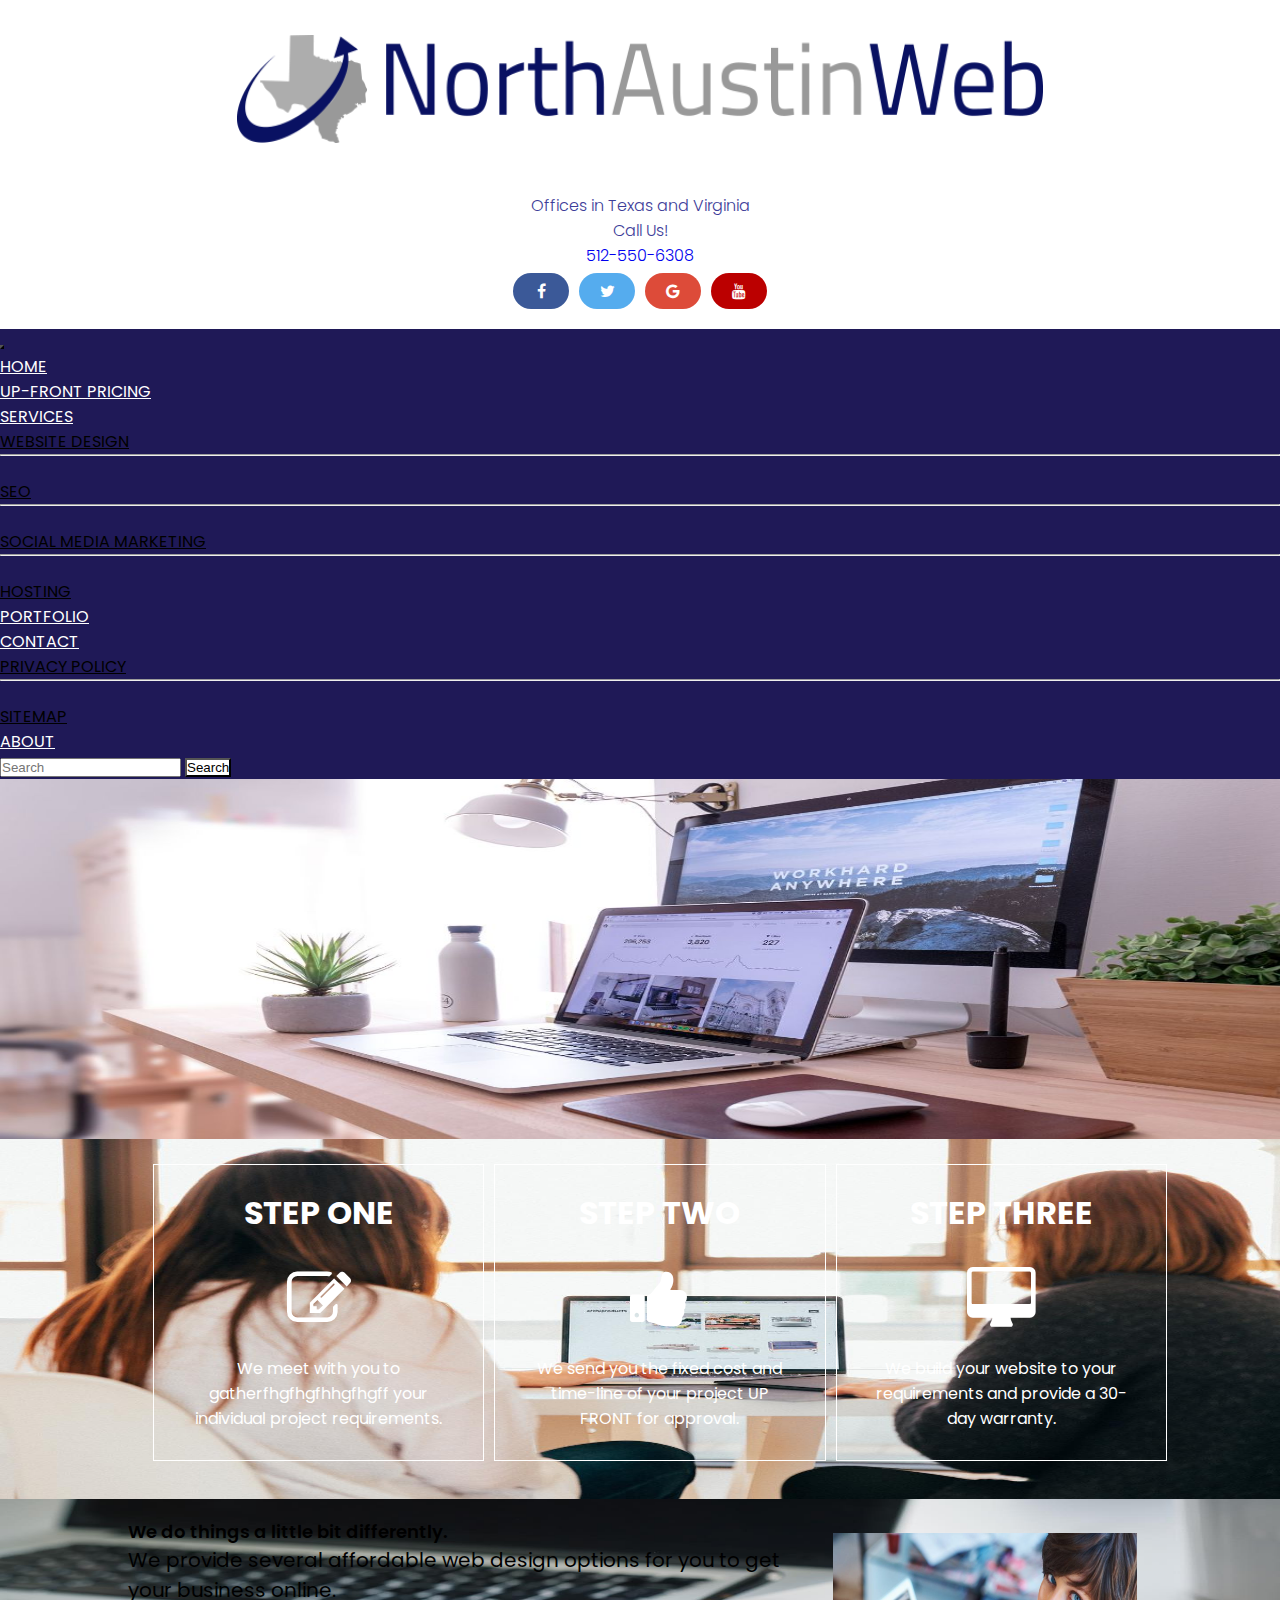
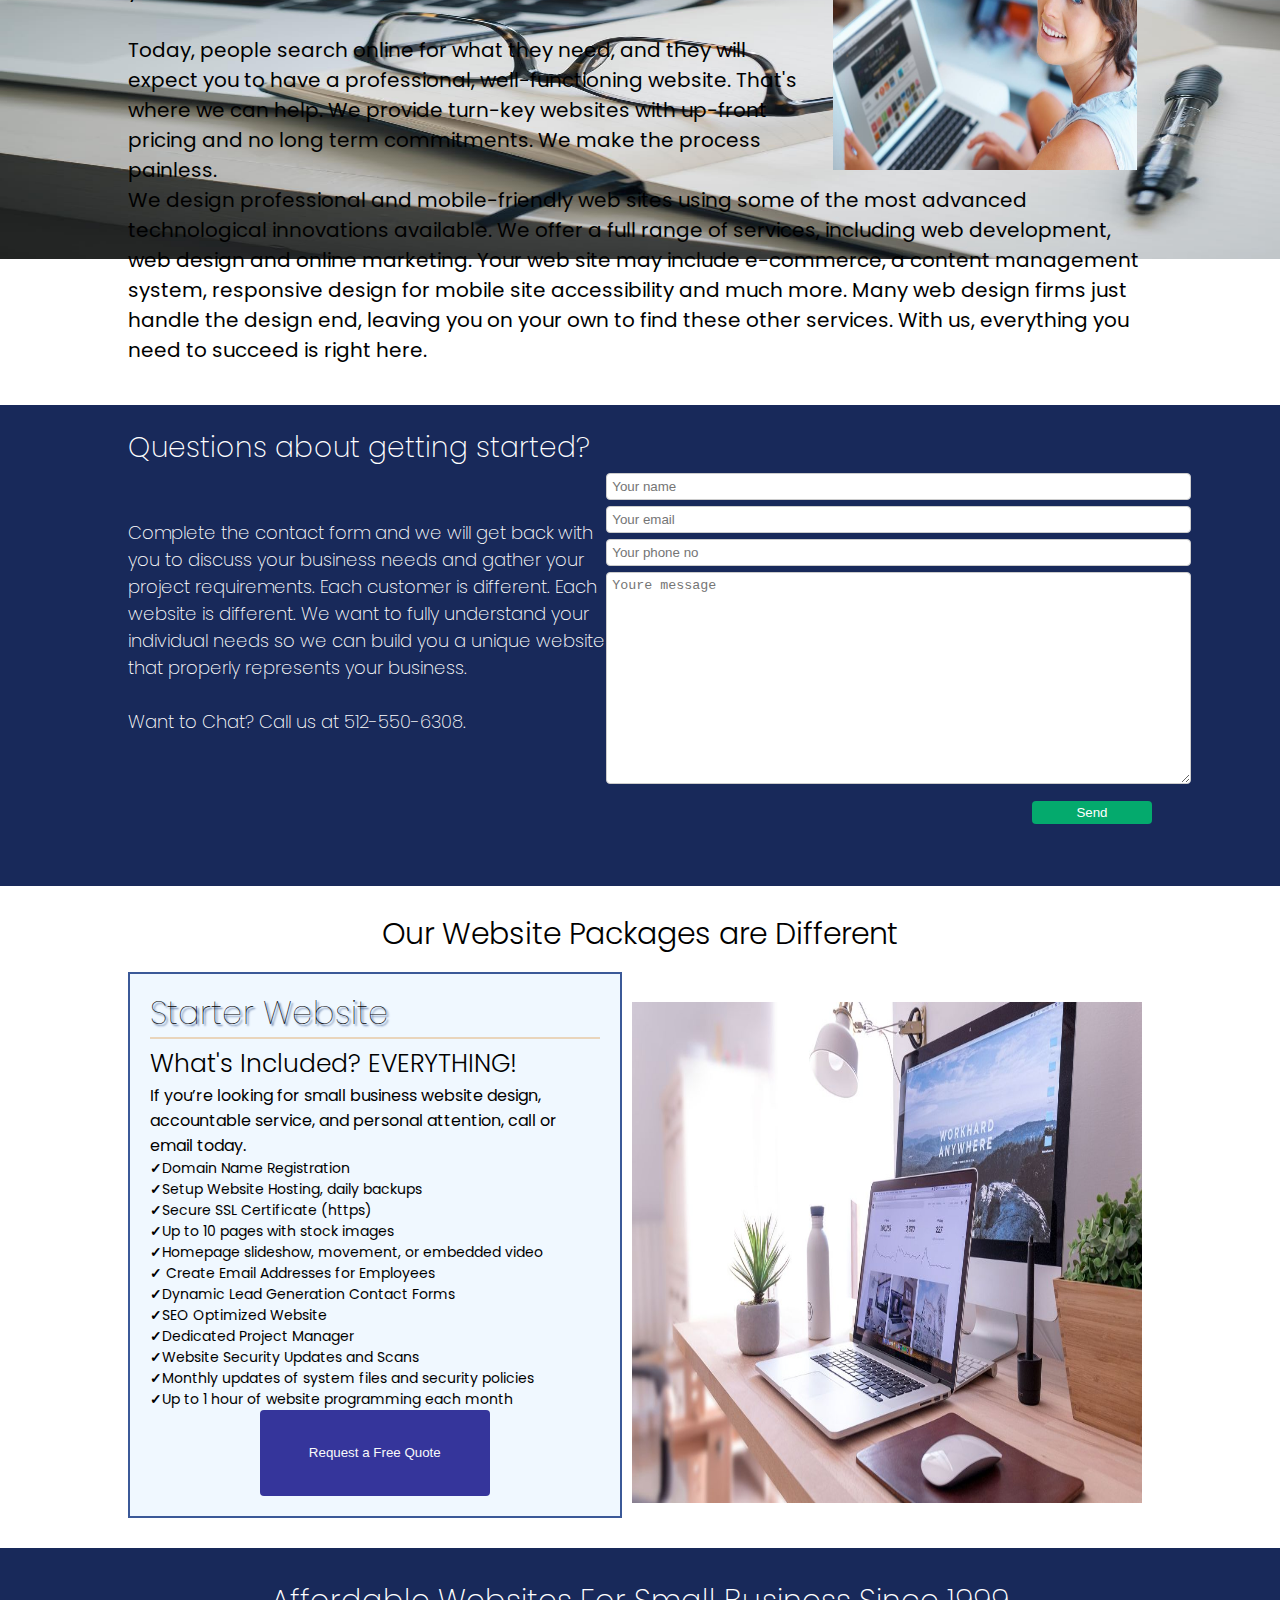
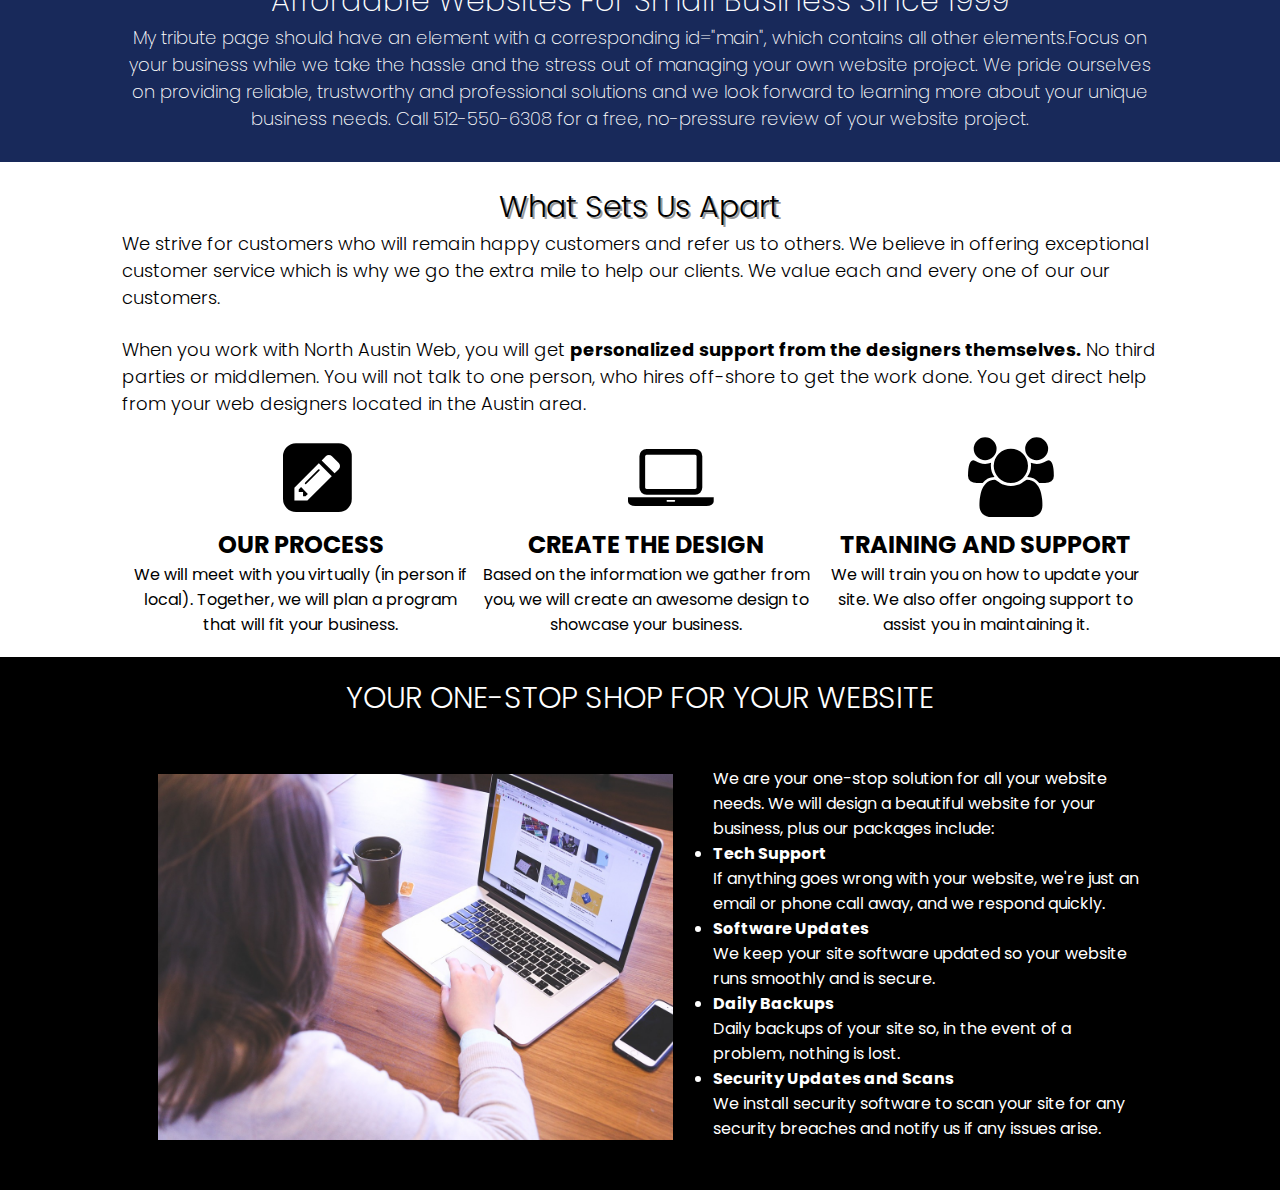
<file: index.html>
<!DOCTYPE html>
<html lang="en">

<head>
  <meta charset="UTF-8">
  <meta http-equiv="X-UA-Compatible" content="IE=edge">
  <meta name="viewport" content="width=device-width, initial-scale=1.0">
  <title>Austin Web Design, Hosting, SEO Marketing Austin - North Austin Web</title>

  <link rel="stylesheet" href="https://cdnjs.cloudflare.com/ajax/libs/font-awesome/4.7.0/css/font-awesome.min.css">
  <link rel="preconnect" href="https://fonts.googleapis.com">
  <link rel="preconnect" href="https://fonts.gstatic.com" crossorigin>
  <link
    href="https://fonts.googleapis.com/css2?family=Baloo+Bhai+2:wght@500;600;700&family=Poppins:wght@100;200;300;400;600&display=swap"
    rel="stylesheet">
  <link href="https://cdn.jsdelivr.net/npm/bootstrap@5.0.2/dist/css/bootstrap.min.css" rel="stylesheet"
    integrity="sha384-EVSTQN3/azprG1Anm3QDgpJLIm9Nao0Yz1ztcQTwFspd3yD65VohhpuuCOmLASjC" crossorigin="anonymous">
  <script src="https://cdn.jsdelivr.net/npm/bootstrap@5.0.2/dist/js/bootstrap.bundle.min.js"
    integrity="sha384-MrcW6ZMFYlzcLA8Nl+NtUVF0sA7MsXsP1UyJoMp4YLEuNSfAP+JcXn/tWtIaxVXM"
    crossorigin="anonymous"></script>
  <link rel="stylesheet" href="index.css">
  <script>
    $('#mainCarousel').carousel({
      interval: 3000
    });
  </script>

</head>

<body>
  <div class="header">
    <div class="middle-header">
    <div class="img-p1">
      <img src="images/A-64867_JBB_YSP_6-2.png" alt="">
    </div>

    <div class="f1-page-header-text">
      <b>Offices in Texas and Virginia</b>
      <br>
      <p class="call-us">Call Us!</p>
      <a href="tel:512-550-6308">512-550-6308</a>

      <div class="social-container">
        <a href="#" class="fa fa-facebook"></a>
        <a href="#" class="fa fa-twitter"></a>
        <a href="#" class="fa fa-google"></a>
        <a href="#" class="fa fa-youtube"></a>
      </div>
    </div>
  </div>
  </div>

  <nav class="navbar navbar-expand-lg navbar-light bg-light">
    <div class="container-fluid">
      <!-- <a class="navbar-brand" href="#">Navbar</a> -->
      <button class="navbar-toggler" type="button" data-bs-toggle="collapse" data-bs-target="#navbarSupportedContent"
        aria-controls="navbarSupportedContent" aria-expanded="false" aria-label="Toggle navigation">
        <span class="navbar-toggler-icon"></span>
      </button>
      <div class="collapse navbar-collapse" id="navbarSupportedContent">
        <ul class="navbar-nav me-auto mb-2 mb-lg-0">
          <li class="nav-item">
            <a class="nav-link active" aria-current="page" href="#">HOME</a>
          </li>
          <li class="nav-item">
            <a class="nav-link" href="#">UP-FRONT PRICING</a>
          </li>
          <li class="nav-item dropdown">
            <a class="nav-link dropdown-toggle" href="#" id="navbarDropdown" role="button" data-bs-toggle="dropdown"
              aria-expanded="false">
              SERVICES
            </a>
            <ul class="dropdown-menu" aria-labelledby="navbarDropdown">
              <li><a class="dropdown-item" href="#">WEBSITE DESIGN</a></li>
              <li>
                <hr class="dropdown-divider">
              </li>
              <li><a class="dropdown-item" href="#">SEO</a></li>
              <li>
                <hr class="dropdown-divider">
              </li>
              <li><a class="dropdown-item" href="#">SOCIAL MEDIA MARKETING</a></li>
              <li>
                <hr class="dropdown-divider">
              </li>
              <li><a class="dropdown-item" href="#">HOSTING</a></li>
            </ul>
          </li>
          <li class="nav-item">
            <a class="nav-link" href="#">PORTFOLIO</a>
          </li>
          <li class="nav-item dropdown">
            <a class="nav-link dropdown-toggle" href="#" id="navbarDropdown" role="button" data-bs-toggle="dropdown"
              aria-expanded="false">
              CONTACT
            </a>
            <ul class="dropdown-menu" aria-labelledby="navbarDropdown">
              <li><a class="dropdown-item" href="#">PRIVACY POLICY</a></li>
              <li>
                <hr class="dropdown-divider">
              </li>
              <li><a class="dropdown-item" href="#">SITEMAP</a></li>
            </ul>
          </li>
          <li class="nav-item">
            <a class="nav-link" href="#">ABOUT</a>
          </li>
        </ul>
        <form class="d-flex">
          <input class="form-control me-2" type="search" placeholder="Search" aria-label="Search">
          <button class="btn btn-outline-success" type="submit">Search</button>
        </form>
      </div>
    </div>
  </nav>

  <div id="carouselExampleSlidesOnly" class="carousel slide carousel-fade" data-bs-ride="carousel">
    <div class="carousel-inner">
      <div class="carousel-item active" style="height: 100%;">
        <img src="images/img6.jpg" class="d-block w-100" alt="...">
      </div>
      <div class="carousel-item" style="height: 100%;">
        <img src="images/img3.jpg" class="d-block w-100" alt="...">
      </div>
      <div class="carousel-item" style="height: 100%;">
        <img src="images/img4.jpg" class="d-block w-100" alt="...">
      </div>
    </div>
  </div>

  <div class="main-container">
    <div class="middle-container">
      <div class="step-one">
        <h1>STEP ONE</h1>
        <div class="all-step">
          <i class="fa fa-pencil-square-o fa-4x" aria-hidden="true"></i>
          <p class="meet-project">We meet with you to gatherfhgfhgfhhgfhgff your individual project requirements.</p>
        </div>
      </div>
      <div class="step-two">
        <h1>STEP TWO</h1>
        <div class="all-step">
          <i class="fa fa-thumbs-up fa-4x" aria-hidden="true"></i>
          <!-- <img src="images/ok.png" alt=""> -->
          <p class="meet-project">We send you the fixed cost and time-line of your project UP FRONT for approval.</p>
        </div>
      </div>
      <div class="step-three">
        <h1>STEP THREE</h1>
        <div class="all-step">
          <!-- <img src="images/desktop.png" alt=""> -->
          <i class="fa fa-desktop fa-4x" aria-hidden="true"></i>
          <p class="meet-project">We build your website to your requirements and provide a 30-day warranty.</p>
        </div>
      </div>
    </div>
  </div>


  <div class="header-main-div">
    <div class="middle-header-div">
      <div class="header-one">
        <h3>We do things a little bit differently.</h3>
        <p>We provide several affordable web design options for you to get your business online.</p>
        <br>
        <p>Today, people search online for what they need, and they will expect you to have a professional,
          well-functioning website. That's where we can help. We provide turn-key websites with up-front pricing and no
          long term commitments. We make the process painless.</p>
      </div>
      <div class="header-two">
        <img src="images/PrettyGirl.jpg" alt="">
      </div>
    </div>

  </div>
  <div class="main-three">
    <div class="header-three">
      <p class="design-para">We design professional and mobile-friendly web sites using some of the most advanced
        technological innovations available. We offer a full range of services, including web development, web design
        and online marketing. Your web site may include e-commerce, a content management system, responsive design for
        mobile site accessibility and much more. Many web design firms just handle the design end, leaving you on your
        own to find these other services. With us, everything you need to succeed is right here.</p>
    </div>
  </div>

  <div class="question-started">
    <div class="middle-question">
      <div class="main-heading">
        <div class="heading-question">
          <h1>Questions about getting started?</h1>
        </div>
        <br>
        <br>
        <div class="question-para">
          <p>Complete the contact form and we will get back with you to discuss your business needs and gather your
            project requirements. Each customer is different. Each website is different. We want to fully understand
            your individual needs so we can build you a unique website that properly represents your business.</p>
          <br>
          <p>Want to Chat? Call us at <span>512-550-6308</span>.</p>
        </div>
      </div>

      <div class="container">
        <form action="/action_page.php">
          <div class="row">

            <div class="col-75">
              <input type="text" id="fname" name="firstname" placeholder="Your name">
            </div>
          </div>
          <div class="row">

            <div class="col-75">
              <input type="email" id="ename" name="ename" placeholder="Your email">
            </div>
          </div>
          <div class="row">

            <div class="col-75">
              <input type="number" id="pname" name="pname" placeholder="Your phone no">
            </div>
          </div>
          <div class="row">

            <div class="col-75">
              <textarea id="subject" name="subject" placeholder="Youre message" style="height:200px"></textarea>
            </div>
          </div>
          <div class="row">
            <input type="submit" value="Send">
          </div>
        </form>
      </div>
    </div>
  </div>


  <section class="main-websites-package-header">

    <div class="header-website-packages">
      <h1>Our Website Packages are Different</h1>
    </div>

    <div class="Website-Packages">
      <div class="middle-website-package">
        <div class="main-started">
          <h1 class="f1-haeding">Starter Website</h1>
          <div class="underline"></div>
          <h2>What's Included? EVERYTHING!</h2>
          <p>If you’re looking for small business website design, accountable service, and personal attention, call or
            email today.</p>
          <ul>
            <li>Domain Name Registration</li>
            <li>Setup Website Hosting, daily backups</li>
            <li>Secure SSL Certificate (https)</li>
            <li>Up to 10 pages with stock images</li>
            <li>Homepage slideshow, movement, or embedded video</li>
            <li> Create Email Addresses for Employees</li>
            <li>Dynamic Lead Generation Contact Forms</li>
            <li>SEO Optimized Website</li>
            <li>Dedicated Project Manager</li>
            <li>Website Security Updates and Scans</li>
            <li>Monthly updates of system files and security policies</li>
            <li>Up to 1 hour of website programming each month</li>
          </ul>
          <div class="free-quote">
            <input type="submit" value="Request a Free Quote">
          </div>
        </div>
        <div class="web-image">
          <img src="images/img6.jpg" alt="">

        </div>
      </div>
    </div>
  </section>


  <div class="main-affordable">
    <div class="middle-affordable">
      <h1>Affordable Websites For Small Business Since 1999</h1>

      <p>My tribute page should have an element with a corresponding id="main", which contains all other elements.Focus on your business while we take the hassle and the stress out of managing your own website project. We
        pride ourselves on providing reliable, trustworthy and professional solutions and we look forward to learning
        more about your unique business needs. Call 512-550-6308 for a free, no-pressure review of your website project.
      </p>
    </div>
  </div>



  <div class="main-sets">
    <div class="middle-sets">
      <h1>What Sets Us Apart</h1>
      <p>We strive for customers who will remain happy customers and refer us to others. We believe in offering
        exceptional customer service which is why we go the extra mile to help our clients. We value each and every one
        of our our customers.</p>
      <br>
      <p>When you work with North Austin Web, you will get <span>personalized support from the designers
          themselves.</span> No third parties or middlemen. You will not talk to one person, who hires off-shore to get
        the work done. You get direct help from your web designers located in the Austin area.</p>
    </div>
  </div>


  <div class="main-process">
    <div class="middle-process">
      <div class="process-one">
        <i class="fa fa-pencil-square fa-5x" aria-hidden="true"></i>
        <h1>OUR PROCESS</h1>
        <p>We will meet with you virtually (in person if local). Together, we will plan a program that will fit your
          business.</p>
      </div>
      <div class="process-two">
        <i class="fa fa-laptop fa-5x" aria-hidden="true"></i>
        <h1>CREATE THE DESIGN</h1>
        <p>Based on the information we gather from you, we will create an awesome design to showcase your business.</p>

      </div>
      <div class="process-three">
        <i class="fa fa-users fa-5x" aria-hidden="true"></i>
        <h1>TRAINING AND SUPPORT</h1>
        <p>We will train you on how to update your site. We also offer ongoing support to assist you in maintaining it.
        </p>
      </div>

    </div>
  </div>


  

  <div class="main-stop-shop">
    <div class="middle-stop-shop">
    <div class="stop-heading">
      <h1>YOUR ONE-STOP SHOP FOR YOUR WEBSITE</h1>
    </div>
      <div class="inner-stop">
      <div class="stop-image">
        <img src="images/computer-internet-business-1.jpg" alt="">
      </div>
      <div class="stop-lists">
        <p>We are your one-stop solution for all your website needs. We will design a beautiful website for your
          business, plus our packages include:</p>
        <ul>
          <li>Tech Support</li>
          <p>If anything goes wrong with your website, we're just an email or phone call away, and we respond quickly.
          </p>
          <li>Software Updates</li>
          <p>We keep your site software updated so your website runs smoothly and is secure.</p>
          <li>Daily Backups</li>
          <p>Daily backups of your site so, in the event of a problem, nothing is lost.</p>
          <li>Security Updates and Scans</li>
          <p>We install security software to scan your site for any security breaches and notify us if any issues arise.
          </p>
        </ul>
      </div>
    </div>
    </div>
  </div>










  <script src="https://cdn.jsdelivr.net/npm/@popperjs/core@2.9.2/dist/umd/popper.min.js"
    integrity="sha384-IQsoLXl5PILFhosVNubq5LC7Qb9DXgDA9i+tQ8Zj3iwWAwPtgFTxbJ8NT4GN1R8p"
    crossorigin="anonymous"></script>

</html>
</file>
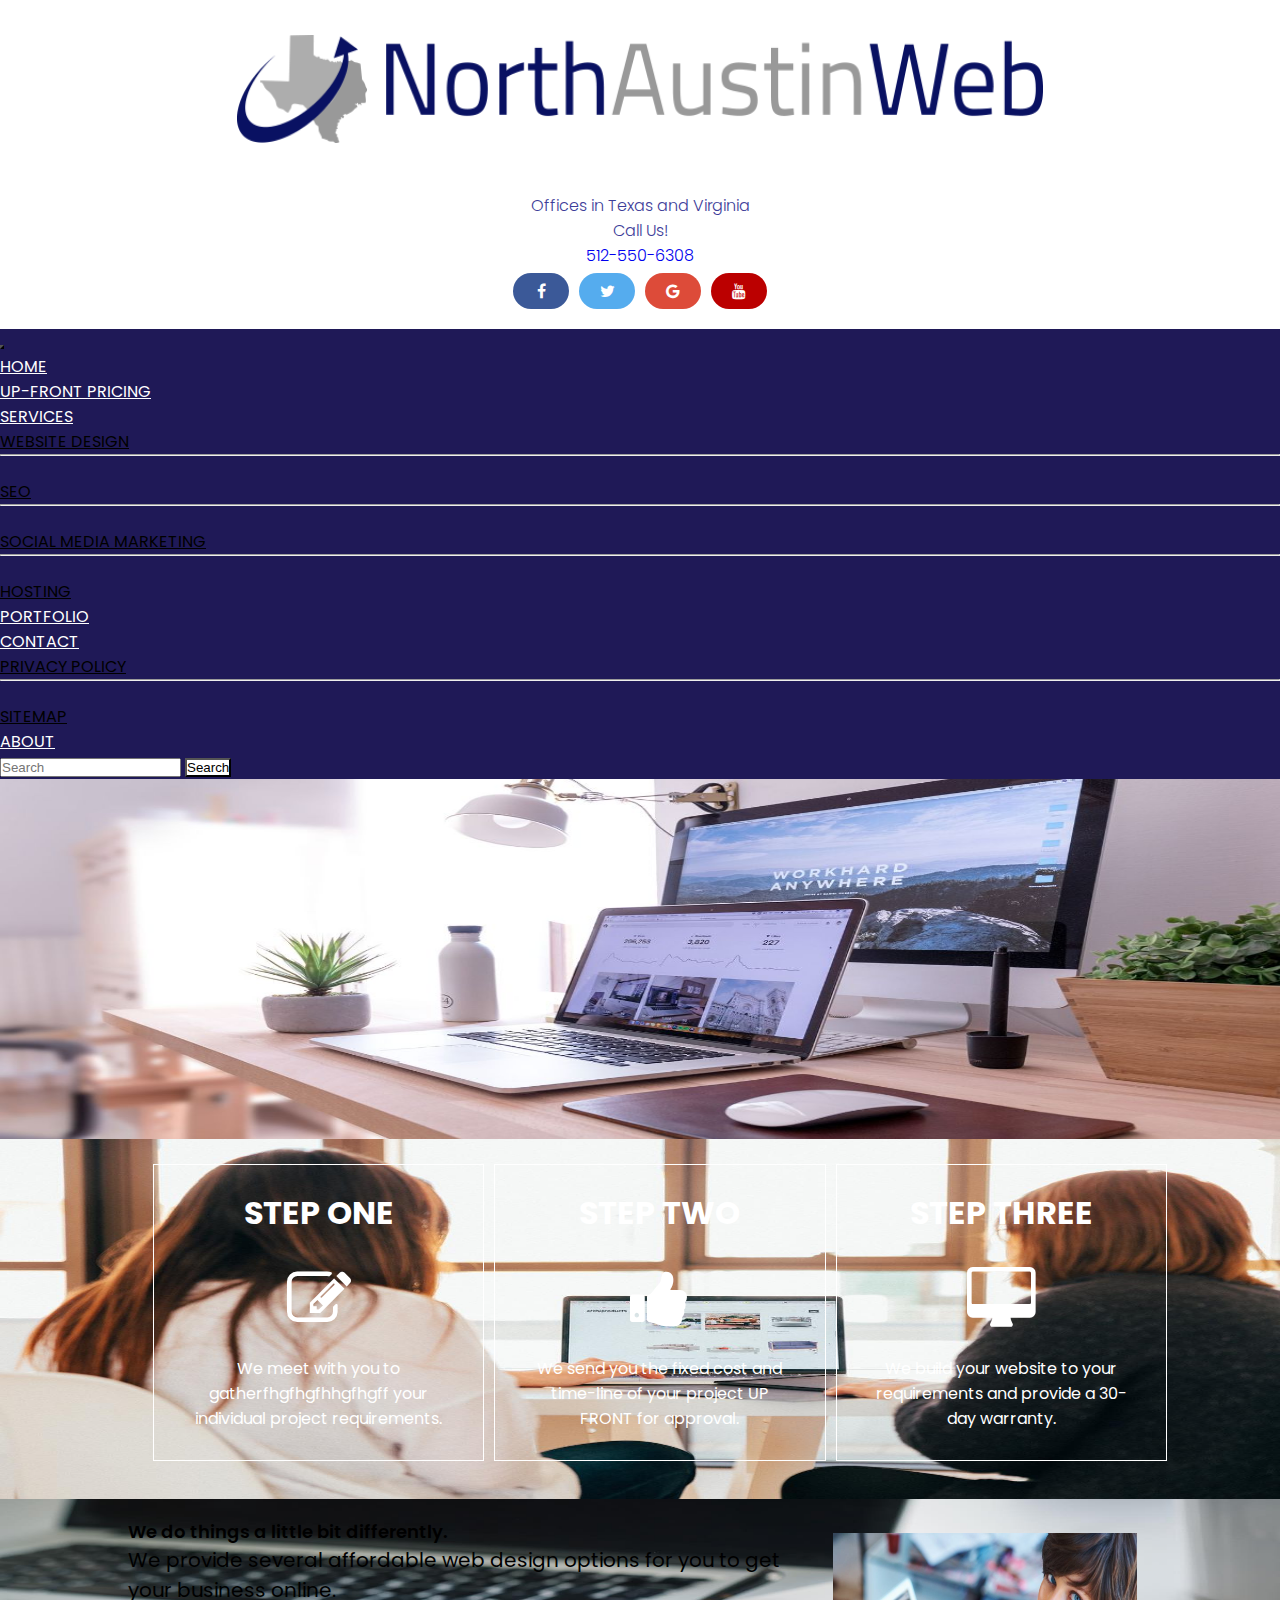
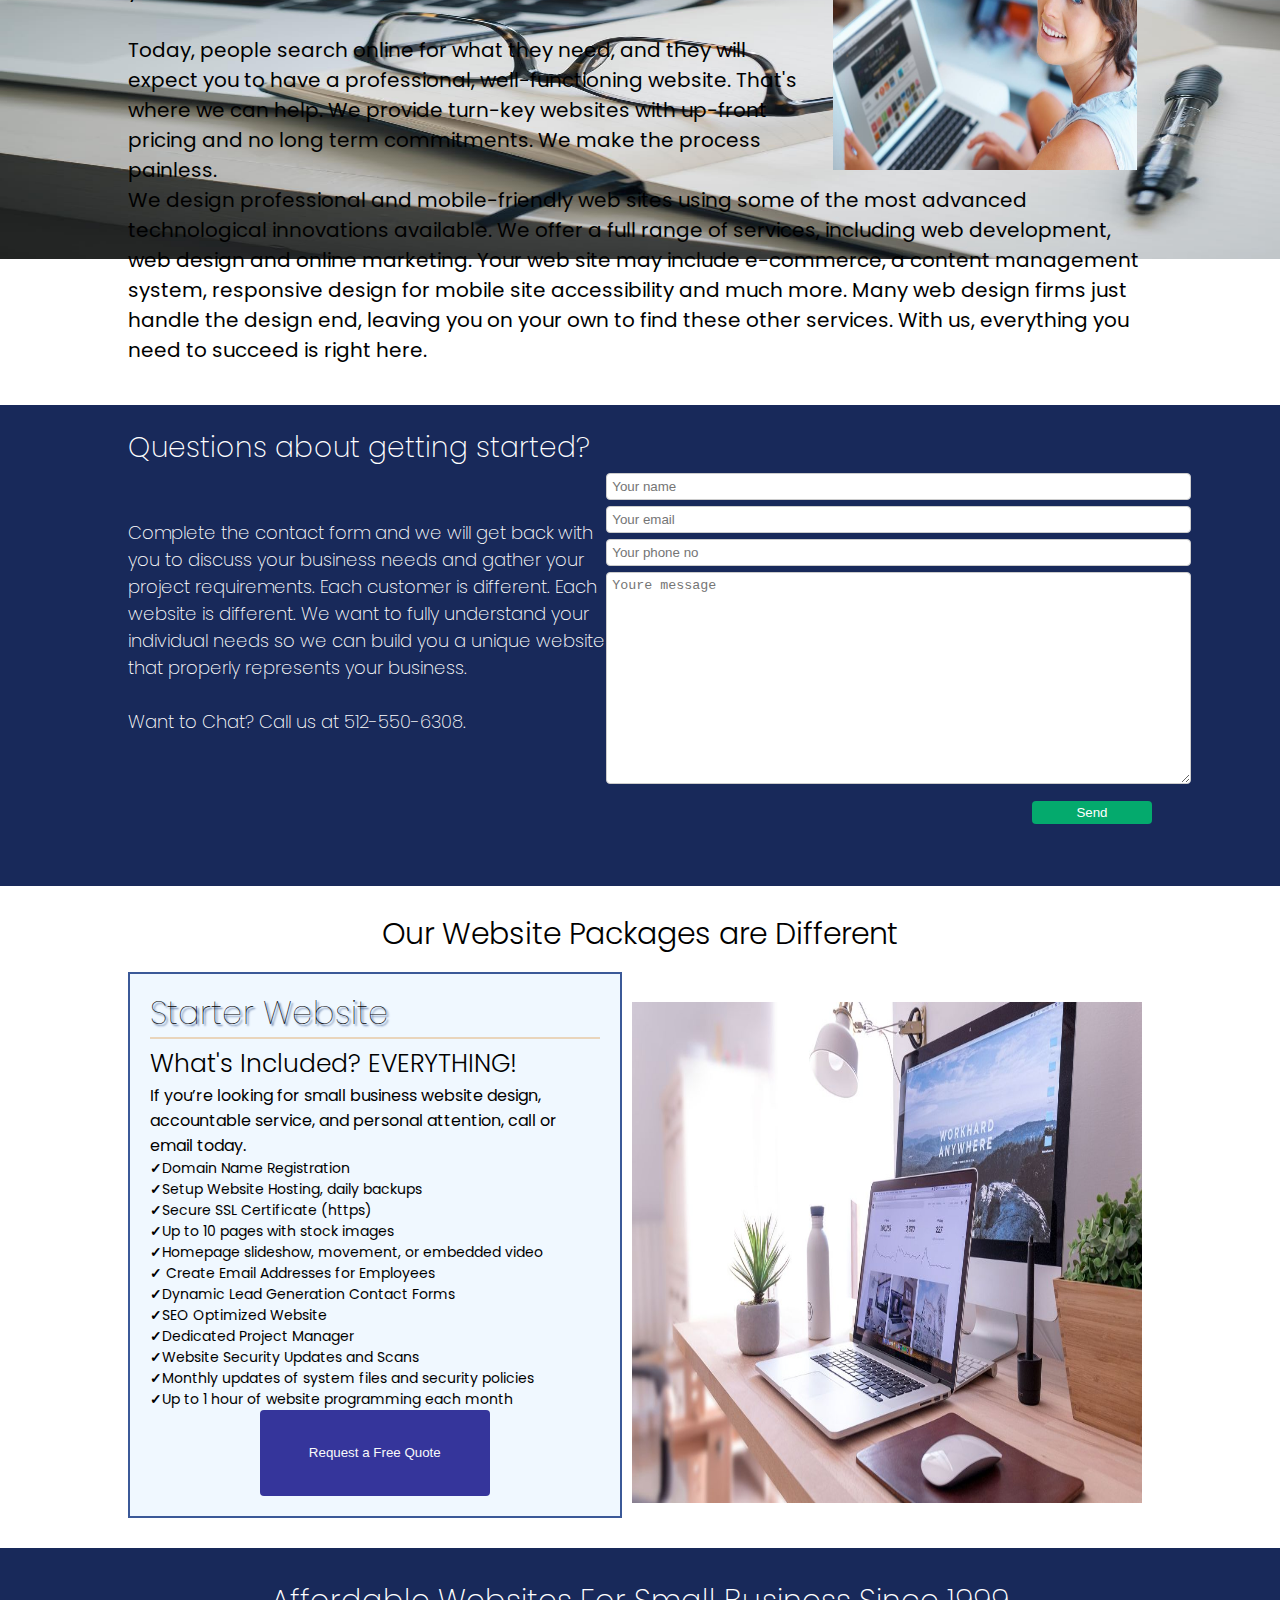
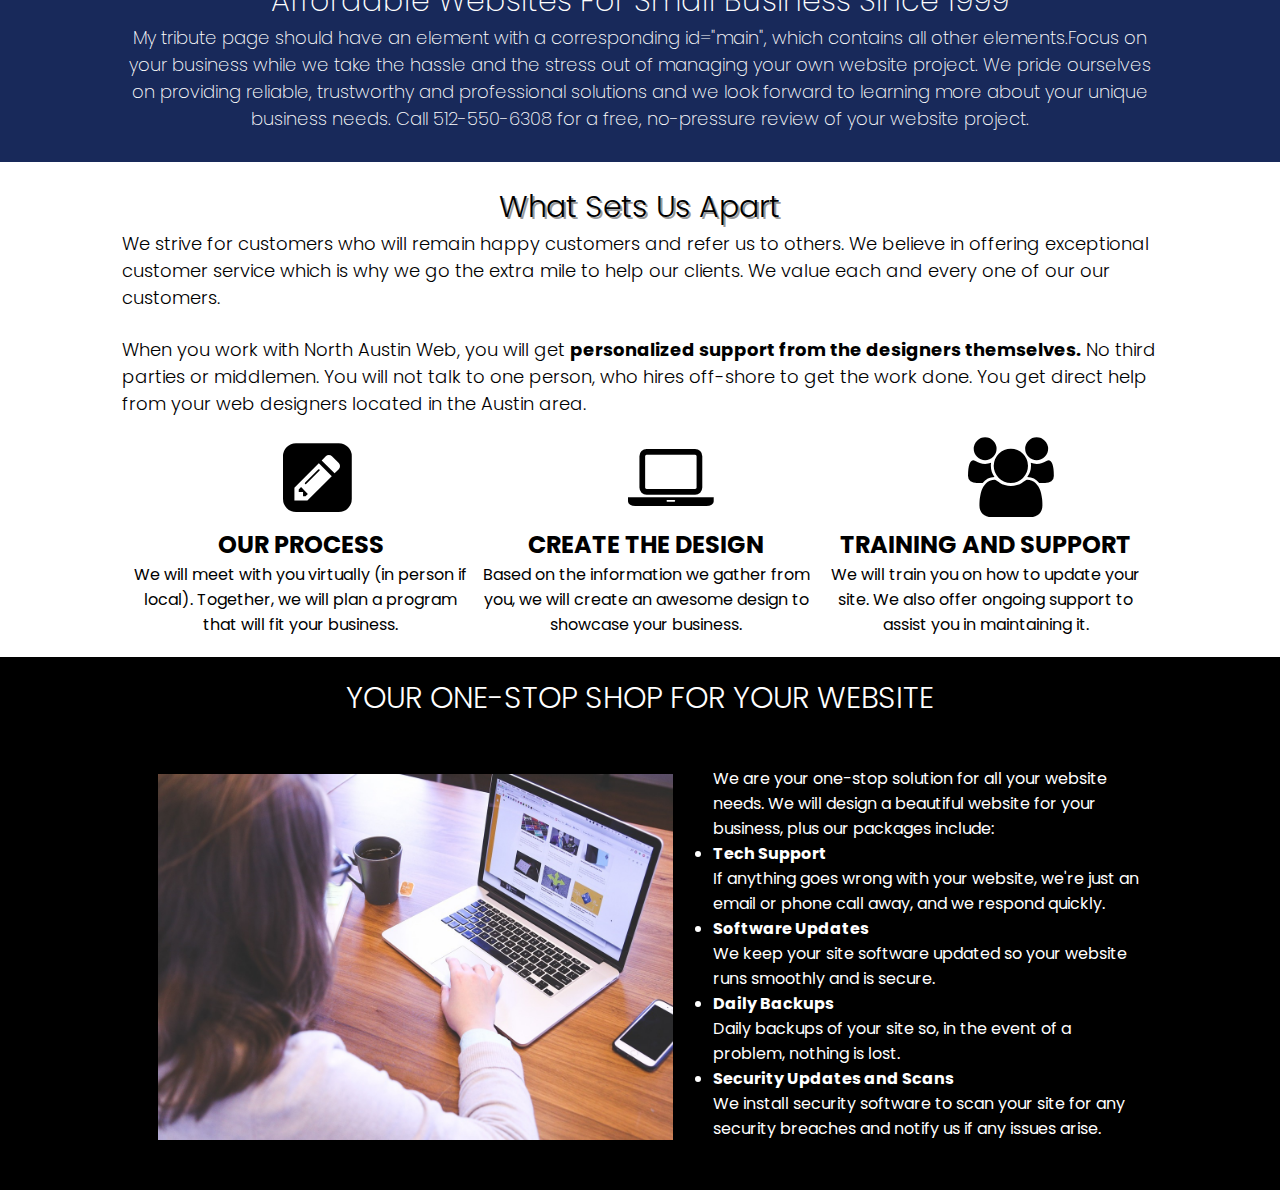
<file: north.html>
<!DOCTYPE html>
<html lang="en">

<head>
  <meta charset="UTF-8">
  <meta http-equiv="X-UA-Compatible" content="IE=edge">
  <meta name="viewport" content="width=device-width, initial-scale=1.0">
  <title>Austin Web Design, Hosting, SEO Marketing Austin - North Austin Web</title>

  <link rel="stylesheet" href="https://cdnjs.cloudflare.com/ajax/libs/font-awesome/4.7.0/css/font-awesome.min.css">
  <link rel="preconnect" href="https://fonts.googleapis.com">
  <link rel="preconnect" href="https://fonts.gstatic.com" crossorigin>
  <link
    href="https://fonts.googleapis.com/css2?family=Baloo+Bhai+2:wght@500;600;700&family=Poppins:wght@100;200;300;400;600&display=swap"
    rel="stylesheet">
  <link href="https://cdn.jsdelivr.net/npm/bootstrap@5.0.2/dist/css/bootstrap.min.css" rel="stylesheet"
    integrity="sha384-EVSTQN3/azprG1Anm3QDgpJLIm9Nao0Yz1ztcQTwFspd3yD65VohhpuuCOmLASjC" crossorigin="anonymous">
  <script src="https://cdn.jsdelivr.net/npm/bootstrap@5.0.2/dist/js/bootstrap.bundle.min.js"
    integrity="sha384-MrcW6ZMFYlzcLA8Nl+NtUVF0sA7MsXsP1UyJoMp4YLEuNSfAP+JcXn/tWtIaxVXM"
    crossorigin="anonymous"></script>
  <link rel="stylesheet" href="style.css">
  <script>
    $('#mainCarousel').carousel({
      interval: 3000
    });
  </script>

</head>

<body>
  <div class="header">
    <div class="middle-header">
    <div class="img-p1">
      <img src="images/A-64867_JBB_YSP_6-2.png" alt="">
    </div>

    <div class="f1-page-header-text">
      <b>Offices in Texas and Virginia</b>
      <br>
      <p class="call-us">Call Us!</p>
      <a href="tel:512-550-6308">512-550-6308</a>

      <div class="social-container">
        <a href="#" class="fa fa-facebook"></a>
        <a href="#" class="fa fa-twitter"></a>
        <a href="#" class="fa fa-google"></a>
        <a href="#" class="fa fa-youtube"></a>
      </div>
    </div>
  </div>
  </div>

  <nav class="navbar navbar-expand-lg navbar-light bg-light">
    <div class="container-fluid">
      <!-- <a class="navbar-brand" href="#">Navbar</a> -->
      <button class="navbar-toggler" type="button" data-bs-toggle="collapse" data-bs-target="#navbarSupportedContent"
        aria-controls="navbarSupportedContent" aria-expanded="false" aria-label="Toggle navigation">
        <span class="navbar-toggler-icon"></span>
      </button>
      <div class="collapse navbar-collapse" id="navbarSupportedContent">
        <ul class="navbar-nav me-auto mb-2 mb-lg-0">
          <li class="nav-item">
            <a class="nav-link active" aria-current="page" href="#">HOME</a>
          </li>
          <li class="nav-item">
            <a class="nav-link" href="#">UP-FRONT PRICING</a>
          </li>
          <li class="nav-item dropdown">
            <a class="nav-link dropdown-toggle" href="#" id="navbarDropdown" role="button" data-bs-toggle="dropdown"
              aria-expanded="false">
              SERVICES
            </a>
            <ul class="dropdown-menu" aria-labelledby="navbarDropdown">
              <li><a class="dropdown-item" href="#">WEBSITE DESIGN</a></li>
              <li>
                <hr class="dropdown-divider">
              </li>
              <li><a class="dropdown-item" href="#">SEO</a></li>
              <li>
                <hr class="dropdown-divider">
              </li>
              <li><a class="dropdown-item" href="#">SOCIAL MEDIA MARKETING</a></li>
              <li>
                <hr class="dropdown-divider">
              </li>
              <li><a class="dropdown-item" href="#">HOSTING</a></li>
            </ul>
          </li>
          <li class="nav-item">
            <a class="nav-link" href="#">PORTFOLIO</a>
          </li>
          <li class="nav-item dropdown">
            <a class="nav-link dropdown-toggle" href="#" id="navbarDropdown" role="button" data-bs-toggle="dropdown"
              aria-expanded="false">
              CONTACT
            </a>
            <ul class="dropdown-menu" aria-labelledby="navbarDropdown">
              <li><a class="dropdown-item" href="#">PRIVACY POLICY</a></li>
              <li>
                <hr class="dropdown-divider">
              </li>
              <li><a class="dropdown-item" href="#">SITEMAP</a></li>
            </ul>
          </li>
          <li class="nav-item">
            <a class="nav-link" href="#">ABOUT</a>
          </li>
        </ul>
        <form class="d-flex">
          <input class="form-control me-2" type="search" placeholder="Search" aria-label="Search">
          <button class="btn btn-outline-success" type="submit">Search</button>
        </form>
      </div>
    </div>
  </nav>

  <div id="carouselExampleSlidesOnly" class="carousel slide carousel-fade" data-bs-ride="carousel">
    <div class="carousel-inner">
      <div class="carousel-item active" style="height: 100%;">
        <img src="images/img6.jpg" class="d-block w-100" alt="...">
      </div>
      <div class="carousel-item" style="height: 100%;">
        <img src="images/img3.jpg" class="d-block w-100" alt="...">
      </div>
      <div class="carousel-item" style="height: 100%;">
        <img src="images/img4.jpg" class="d-block w-100" alt="...">
      </div>
    </div>
  </div>

  <div class="main-container">
    <div class="middle-container">
      <div class="step-one">
        <h1>STEP ONE</h1>
        <div class="all-step">
          <i class="fa fa-pencil-square-o fa-4x" aria-hidden="true"></i>
          <p class="meet-project">We meet with you to gatherfhgfhgfhhgfhgff your individual project requirements.</p>
        </div>
      </div>
      <div class="step-two">
        <h1>STEP TWO</h1>
        <div class="all-step">
          <i class="fa fa-thumbs-up fa-4x" aria-hidden="true"></i>
          <!-- <img src="images/ok.png" alt=""> -->
          <p class="meet-project">We send you the fixed cost and time-line of your project UP FRONT for approval.</p>
        </div>
      </div>
      <div class="step-three">
        <h1>STEP THREE</h1>
        <div class="all-step">
          <!-- <img src="images/desktop.png" alt=""> -->
          <i class="fa fa-desktop fa-4x" aria-hidden="true"></i>
          <p class="meet-project">We build your website to your requirements and provide a 30-day warranty.</p>
        </div>
      </div>
    </div>
  </div>


  <div class="header-main-div">
    <div class="middle-header-div">
      <div class="header-one">
        <h3>We do things a little bit differently.</h3>
        <p>We provide several affordable web design options for you to get your business online.</p>
        <br>
        <p>Today, people search online for what they need, and they will expect you to have a professional,
          well-functioning website. That's where we can help. We provide turn-key websites with up-front pricing and no
          long term commitments. We make the process painless.</p>
      </div>
      <div class="header-two">
        <img src="images/PrettyGirl.jpg" alt="">
      </div>
    </div>

  </div>
  <div class="main-three">
    <div class="header-three">
      <p class="design-para">We design professional and mobile-friendly web sites using some of the most advanced
        technological innovations available. We offer a full range of services, including web development, web design
        and online marketing. Your web site may include e-commerce, a content management system, responsive design for
        mobile site accessibility and much more. Many web design firms just handle the design end, leaving you on your
        own to find these other services. With us, everything you need to succeed is right here.</p>
    </div>
  </div>

  <div class="question-started">
    <div class="middle-question">
      <div class="main-heading">
        <div class="heading-question">
          <h1>Questions about getting started?</h1>
        </div>
        <br>
        <br>
        <div class="question-para">
          <p>Complete the contact form and we will get back with you to discuss your business needs and gather your
            project requirements. Each customer is different. Each website is different. We want to fully understand
            your individual needs so we can build you a unique website that properly represents your business.</p>
          <br>
          <p>Want to Chat? Call us at <span>512-550-6308</span>.</p>
        </div>
      </div>

      <div class="container">
        <form action="/action_page.php">
          <div class="row">

            <div class="col-75">
              <input type="text" id="fname" name="firstname" placeholder="Your name">
            </div>
          </div>
          <div class="row">

            <div class="col-75">
              <input type="email" id="ename" name="ename" placeholder="Your email">
            </div>
          </div>
          <div class="row">

            <div class="col-75">
              <input type="number" id="pname" name="pname" placeholder="Your phone no">
            </div>
          </div>
          <div class="row">

            <div class="col-75">
              <textarea id="subject" name="subject" placeholder="Youre message" style="height:200px"></textarea>
            </div>
          </div>
          <div class="row">
            <input type="submit" value="Send">
          </div>
        </form>
      </div>
    </div>
  </div>


  <section class="main-websites-package-header">

    <div class="header-website-packages">
      <h1>Our Website Packages are Different</h1>
    </div>

    <div class="Website-Packages">
      <div class="middle-website-package">
        <div class="main-started">
          <h1 class="f1-haeding">Starter Website</h1>
          <div class="underline"></div>
          <h2>What's Included? EVERYTHING!</h2>
          <p>If you’re looking for small business website design, accountable service, and personal attention, call or
            email today.</p>
          <ul>
            <li>Domain Name Registration</li>
            <li>Setup Website Hosting, daily backups</li>
            <li>Secure SSL Certificate (https)</li>
            <li>Up to 10 pages with stock images</li>
            <li>Homepage slideshow, movement, or embedded video</li>
            <li> Create Email Addresses for Employees</li>
            <li>Dynamic Lead Generation Contact Forms</li>
            <li>SEO Optimized Website</li>
            <li>Dedicated Project Manager</li>
            <li>Website Security Updates and Scans</li>
            <li>Monthly updates of system files and security policies</li>
            <li>Up to 1 hour of website programming each month</li>
          </ul>
          <div class="free-quote">
            <input type="submit" value="Request a Free Quote">
          </div>
        </div>
        <div class="web-image">
          <img src="images/img6.jpg" alt="">

        </div>
      </div>
    </div>
  </section>


  <div class="main-affordable">
    <div class="middle-affordable">
      <h1>Affordable Websites For Small Business Since 1999</h1>

      <p>My tribute page should have an element with a corresponding id="main", which contains all other elements.Focus on your business while we take the hassle and the stress out of managing your own website project. We
        pride ourselves on providing reliable, trustworthy and professional solutions and we look forward to learning
        more about your unique business needs. Call 512-550-6308 for a free, no-pressure review of your website project.
      </p>
    </div>
  </div>



  <div class="main-sets">
    <div class="middle-sets">
      <h1>What Sets Us Apart</h1>
      <p>We strive for customers who will remain happy customers and refer us to others. We believe in offering
        exceptional customer service which is why we go the extra mile to help our clients. We value each and every one
        of our our customers.</p>
      <br>
      <p>When you work with North Austin Web, you will get <span>personalized support from the designers
          themselves.</span> No third parties or middlemen. You will not talk to one person, who hires off-shore to get
        the work done. You get direct help from your web designers located in the Austin area.</p>
    </div>
  </div>


  <div class="main-process">
    <div class="middle-process">
      <div class="process-one">
        <i class="fa fa-pencil-square fa-5x" aria-hidden="true"></i>
        <h1>OUR PROCESS</h1>
        <p>We will meet with you virtually (in person if local). Together, we will plan a program that will fit your
          business.</p>
      </div>
      <div class="process-two">
        <i class="fa fa-laptop fa-5x" aria-hidden="true"></i>
        <h1>CREATE THE DESIGN</h1>
        <p>Based on the information we gather from you, we will create an awesome design to showcase your business.</p>

      </div>
      <div class="process-three">
        <i class="fa fa-users fa-5x" aria-hidden="true"></i>
        <h1>TRAINING AND SUPPORT</h1>
        <p>We will train you on how to update your site. We also offer ongoing support to assist you in maintaining it.
        </p>
      </div>

    </div>
  </div>


  

  <div class="main-stop-shop">
    <div class="middle-stop-shop">
    <div class="stop-heading">
      <h1>YOUR ONE-STOP SHOP FOR YOUR WEBSITE</h1>
    </div>
      <div class="inner-stop">
      <div class="stop-image">
        <img src="images/computer-internet-business-1.jpg" alt="">
      </div>
      <div class="stop-lists">
        <p>We are your one-stop solution for all your website needs. We will design a beautiful website for your
          business, plus our packages include:</p>
        <ul>
          <li>Tech Support</li>
          <p>If anything goes wrong with your website, we're just an email or phone call away, and we respond quickly.
          </p>
          <li>Software Updates</li>
          <p>We keep your site software updated so your website runs smoothly and is secure.</p>
          <li>Daily Backups</li>
          <p>Daily backups of your site so, in the event of a problem, nothing is lost.</p>
          <li>Security Updates and Scans</li>
          <p>We install security software to scan your site for any security breaches and notify us if any issues arise.
          </p>
        </ul>
      </div>
    </div>
    </div>
  </div>










  <script src="https://cdn.jsdelivr.net/npm/@popperjs/core@2.9.2/dist/umd/popper.min.js"
    integrity="sha384-IQsoLXl5PILFhosVNubq5LC7Qb9DXgDA9i+tQ8Zj3iwWAwPtgFTxbJ8NT4GN1R8p"
    crossorigin="anonymous"></script>

</html>
</file>
<file: index.css>
*{
    margin: 0;
    padding: 0;
}
body{
    font-family: 'Baloo Bhai 2', cursive;
    font-family: 'Poppins', sans-serif;
}
.header{
    display: flex;
    width: 100%;
    justify-content: center;
    align-items: center;
    flex-wrap: wrap;
}
.middle-header{
  width: 90%;
  display: flex;
  flex-wrap: wrap;
  justify-content: center;
}
.img-p1{
  width: 70%;
  padding: 35px;
text-align: center;
}
.f1-page-header-text{
    padding: 15px;
    text-align: center;
}
.call-us{
  color: #3d3d99;
  font-weight: 300;
  margin-bottom: 0; 
}

.f1-page-header-text b{
    color: #3d3d99;
    font-weight: 300;
}
.f1-page-header-text  a{
    text-decoration: none;
    font-weight: 300;
   
}
.social-container{
    display: flex;
    justify-content: center;
}
.social-container a{
    margin: 5px;
}
/* Style all font awesome icons */
.fa {
  width: 36px;
    margin-top: 10px;
    padding: 10px;
    border-radius: 18px;
    text-align: center;
    text-decoration: none;
  }
  
  /* Add a hover effect if you want */
  .fa:hover {
    opacity: 0.7;
  }
  
  /* Set a specific color for each brand */
  
  /* Facebook */
  .fa-facebook {
    background: #3B5998;
    color: white;
  }
  
  /* Twitter */
  .fa-twitter {
    background: #55ACEE;
    color: white;
  }
  .fa-youtube {
    background: #bb0000;
    color: white;
  }
  .fa-google {
    background: #dd4b39;
    color: white;
  }

  /* ------------------------------end---------------------------------- */


  /* --------------------Navigation Bar--------------------- */

  .navbar{
    background-color: #1f1957!important;
  }
  .navbar .navbar-nav  li a{
    color: #fff!important;
  }
  .navbar .nav-item .dropdown-menu .dropdown-item{
    color: #000!important;
  }
  .navbar .nav-item .dropdown-menu .dropdown-item:hover{
    color: rgb(252, 252, 252)!important;
    background-color: rgb(13, 49, 63);
    opacity: 0.5;
  }
  .navbar-toggler{
    background-color: #fff!important;
  }
  .navbar .d-flex .btn{
    background-color: #fff!important;
    color: #000;
  }
  .navbar .d-flex .btn:hover{
    background-color: rgb(6, 54, 6)!important;
    color: #fff;
  }


  /* --------------------------------end------------------------------- */

  .carousel-inner > .item > img {
    width:640px;
    height:360px;
  }
  .carousel {
    width:100%;
    height:360px;
  }
  .carousel-inner{
    height: 100%;
}
.carousel-inner img{
background-image: cover;
}
.carousel-inner .item, img{
    height: 100% !important;
    width:  100% !important;
}

.carousel-inner > .item {
  position: relative;
  display: none;
  -webkit-transition: 0.4s ease-in-out left;
  -moz-transition: 0.4s ease-in-out left;
  -o-transition: 0.4s ease-in-out left;
  transition: 0.4s ease-in-out left;
}

/* -------------------Steps----------------------- */
.main-container{
  display: flex;
  flex-direction:row;
  background-color: #0f0b32;
  color: #fff;
  text-align: center;
  padding: 20px;
  width: 100%;
  justify-content: center;
}
.all-step{
text-align: center;
align-items: center;
}
.all-step i{
  width: 45%;
}
.meet-project{
  margin: 0;
  padding: 15px;
}
.step-one{
  width: 100%;
  border: 1px solid #fff;
  padding: 14px;
  margin: 5px;
}
.step-two{
  width: 100%;
  border: 1px solid #fff;
  padding: 14px;
  margin: 5px;
}
.step-three{
  width: 100%;
  border: 1px solid #fff;
  padding: 14px;
  margin: 5px;
}
.step-one h1{
  padding: 10px;
  
}
.step-two h1{
  padding: 10px;
}
.step-three h1{
  padding: 10px;
}
.middle-container{
  display: flex;
  width: 80%;
  text-align: center;
  justify-content: space-between;
  /* flex-wrap: wrap; */
}

@media screen and (max-width: 1026px) {
  .middle-container{
    display: flex;
    width: 80%;
    text-align: center;
    justify-content: space-between;
   flex-wrap: wrap; 
  }
}

/* -------------------end---------- */

.header-main-div{
  display: flex;
  justify-content: center;
  width: 100%;
  align-items: center;
  margin-top: 32px;
}
.middle-header-div{
  display: flex;
    width: 80%;
}
@media screen and (max-width: 992px) {
  .middle-header-div{
    display: flex;
    width: 80%;
    flex-wrap: wrap;
}
}
  


.header-one{
  padding-right: 15px;
    font-size: 20px;
}
.header-one h3{
  font-weight: 600;
    font-size: 18px;
}
.header-two{
  padding: 15px;
}
.main-three{
  width: 100%;
  display: flex;
  justify-content: center;
  align-items: center;
  margin-bottom: 40px;
}
.design-para{
  margin: 0;
  margin-bottom: 0;
  font-size: 20px;
}
.header-three{
  width: 80%;
}

/* -------------------------Question----------------------------- */

.question-started{
  display: flex;
  width: 100%;
  justify-content: center;
  background-color: #18295a;
  padding-bottom: 40px;
}
.middle-question{
  display: flex;
  width: 80%;
  padding: 22px;
}
@media screen and (max-width:992px){
  .middle-question {
    display: flex;
    width: 80%;
    padding: 22px;
    flex-wrap: wrap;
  }
}

.heading-question h1{
  font-size: 28px;
    font-weight: 200;
    color: #fff;
}
.question-para{
  color: #fff;
  font-weight: 200;
  font-size: 18px;
}
/* .main-heading{
  width: 50%;
  } */

  .container {
    box-sizing: border-box;
    border-radius: 5px;
    /* background-color: #f2f2f2; */
    /* padding: 20px; */
    width: 300%;
    margin-top: 40px;
  }
  .question-para p{
    margin:0;
  }

.container input[type=text], select, textarea {
  width: 140%;
    padding: 5px;
    border: 1px solid #ccc;
    border-radius: 4px;
    resize: vertical;
}
.container input[type=email], select, textarea {
  width: 140%;
    padding: 5px;
    border: 1px solid #ccc;
    border-radius: 4px;
    resize: vertical;
}
.container input[type=number], select, textarea {
  width: 140%;
    padding: 5px;
    border: 1px solid #ccc;
    border-radius: 4px;
    resize: vertical;
}

.container input[type=submit] {
  background-color: #04AA6D;
    color: white;
    padding: 4px 9px;
    border: none;
    border-radius: 4px;
    cursor: pointer;
    float: right;
    width: 22%;
    margin-left: 14px;
    margin-top: 10px;
}

.container input[type=submit]:hover {
  background-color: #45a049;
}

.col-75 {
  float: left;
  width: 75%;
  margin-top: 6px;
}

/* Clear floats after the columns */
.row:after {
  content: "";
  display: table;
  clear: both;
}

/* ------------------------------end------------------------------- */


.header-website-packages h1{
  text-align: center;
  margin-top: 25px;
  font-weight: 300;
  font-size: 30px;
}


.Website-Packages{
  width: 100%;
  display: flex;
  justify-content: center;
  margin-bottom: 30px;
}
.middle-website-package{
  width: 80%;
  display: flex;
  margin-top: 15px;
}
@media screen and (max-width:992px){
  .middle-website-package {
    width: 80%;
    display: flex;
    margin-top: 15px;
    flex-wrap: wrap;
}
}
.main-started{
  border:2px solid #3B5998;
  padding: 20px;
  padding-top: 15px;
  background-color: aliceblue;
}
.f1-haeding{
  font-weight: 100;
  text-shadow: 2px 2px 2px #244682;
}
.main-started h2{
  font-size: 25px;
  font-weight: 300;
  margin-top: 6px;
}

.main-started ul {
  list-style: none;
  font-size: 14px;
}

.main-started ul li:before {
  content: '✓';
  font-weight: bold;
}
.underline{
  border: 1px solid #e9d5bc;
}
.web-image{
  width: 100%;
  padding: 10px;
  padding-top: 30px;
  padding-bottom: 15px;
}
.main-started input[type=submit]{
  color: #f8f9fa;
  height: 86px;
  width: 230px;
  padding: -7px 9px;
  border: none;
  border-radius: 4px;
  cursor: pointer;
  justify-content: 7px;
  background-color: #35359b;
  text-align: center;
  }
  .free-quote{
    text-align: center;
  }
  .main-started input[type=submit]:hover{
    background-color: #2667ad;;
    opacity: 0.8;
    color: #fff;
  }

  /* ------------------------end------------------------------ */

  .main-affordable{
    width: 100%;
    display: flex;
    justify-content: center;
    background-color: #18295a;
    color: #fff;
    text-align: center;
    
  }
  .middle-affordable{
    width: 80%;
    margin-top: 30px;
    margin-bottom: 30px;
  }
  .middle-affordable h1{
    font-size: 30px;
    font-weight: 200;
  }
  .middle-affordable p{
    font-size: 18px;
    font-weight: 200;
  }
/* ----------------------------------end---------------------- */

/* ---------------------SETS--------------------- */

  .main-sets{
    width: 100%;
    display: flex;
    justify-content: center;
    margin-top: 22px;
  }

  .middle-sets{
    width: 81%;
  }
  .middle-sets h1{
    font-size: 30px;
    font-weight: 300;
    text-shadow: 2px 2px 0px #999;
    text-align: center;
  }
  .middle-sets p{
    font-size: 18px;
    font-weight: 300;
  
  }
  .middle-sets span{
    font-weight: bold;
  }

/* ---------------------------end-------------- */
/* -----------Process------------------------------ */
.main-process{
  width: 100%;
  display: flex;
  justify-content: center;
}
.middle-process{
  width: 80%;
  display: flex;
  text-align: center;
  justify-content: center;
}

@media screen and (max-width:992px) {
  .middle-process {
    width: 80%;
    display: flex;
    text-align: center;
    justify-content: center;
    flex-wrap: wrap;
} 
}
.process-one h1{
  font-size: 24px;
}
.process-two h1{
  font-size: 24px;
}
.process-three h1{
  font-size: 24px;
}

/* ------------------------------end------------------------- */

/* ---------------------STOP SHOP-------------------- */
.stop-heading h1{
  text-align: center;
  font-size: 30px;
  font-weight: 300;
  padding: 18px;
}
.main-stop-shop{
 width: 100%; 
 background-color: #000;
 color: #fff;
 display: flex;
 justify-content: center;
 margin-top: 20px;
}
.middle-stop-shop{
  width: 80%;

}
.inner-stop{
  display: flex;
}
@media screen and (max-width:992px) {
  .inner-stop {
    display: flex;
    flex-wrap: wrap;
}
  
}
.stop-image{
  padding: 35px 30px 50px 30px;
}
.stop-lists{
  margin-top: 17px;
  padding: 10px;
}
.stop-lists li{
  font-weight: bold;
}
</file>
<file: style.css>
*{
    margin: 0;
    padding: 0;
}
body{
    font-family: 'Baloo Bhai 2', cursive;
    font-family: 'Poppins', sans-serif;
}
.header{
    display: flex;
    width: 100%;
    justify-content: center;
    align-items: center;
    flex-wrap: wrap;
}
.middle-header{
  width: 90%;
  display: flex;
  flex-wrap: wrap;
  justify-content: center;
}
.img-p1{
  width: 70%;
  padding: 35px;
text-align: center;
}
.f1-page-header-text{
    padding: 15px;
    text-align: center;
}
.call-us{
  color: #3d3d99;
  font-weight: 300;
  margin-bottom: 0; 
}

.f1-page-header-text b{
    color: #3d3d99;
    font-weight: 300;
}
.f1-page-header-text  a{
    text-decoration: none;
    font-weight: 300;
   
}
.social-container{
    display: flex;
    justify-content: center;
}
.social-container a{
    margin: 5px;
}
/* Style all font awesome icons */
.fa {
  width: 36px;
    margin-top: 10px;
    padding: 10px;
    border-radius: 18px;
    text-align: center;
    text-decoration: none;
  }
  
  /* Add a hover effect if you want */
  .fa:hover {
    opacity: 0.7;
  }
  
  /* Set a specific color for each brand */
  
  /* Facebook */
  .fa-facebook {
    background: #3B5998;
    color: white;
  }
  
  /* Twitter */
  .fa-twitter {
    background: #55ACEE;
    color: white;
  }
  .fa-youtube {
    background: #bb0000;
    color: white;
  }
  .fa-google {
    background: #dd4b39;
    color: white;
  }

  /* ------------------------------end---------------------------------- */


  /* --------------------Navigation Bar--------------------- */

  .navbar{
    background-color: #1f1957!important;
  }
  .navbar .navbar-nav  li a{
    color: #fff!important;
  }
  .navbar .nav-item .dropdown-menu .dropdown-item{
    color: #000!important;
  }
  .navbar .nav-item .dropdown-menu .dropdown-item:hover{
    color: rgb(252, 252, 252)!important;
    background-color: rgb(13, 49, 63);
    opacity: 0.5;
  }
  .navbar-toggler{
    background-color: #fff!important;
  }
  .navbar .d-flex .btn{
    background-color: #fff!important;
    color: #000;
  }
  .navbar .d-flex .btn:hover{
    background-color: rgb(6, 54, 6)!important;
    color: #fff;
  }


  /* --------------------------------end------------------------------- */

  .carousel-inner > .item > img {
    width:640px;
    height:360px;
  }
  .carousel {
    width:100%;
    height:360px;
  }
  .carousel-inner{
    height: 100%;
}
.carousel-inner img{
background-image: cover;
}
.carousel-inner .item, img{
    height: 100% !important;
    width:  100% !important;
}

.carousel-inner > .item {
  position: relative;
  display: none;
  -webkit-transition: 0.4s ease-in-out left;
  -moz-transition: 0.4s ease-in-out left;
  -o-transition: 0.4s ease-in-out left;
  transition: 0.4s ease-in-out left;
}

/* -------------------Steps----------------------- */
.main-container{
  display: flex;
  flex-direction:row;
  background-color: #0f0b32;
  color: #fff;
  text-align: center;
  padding: 20px;
  width: 100%;
  justify-content: center;
}
.all-step{
text-align: center;
align-items: center;
}
.all-step i{
  width: 45%;
}
.meet-project{
  margin: 0;
  padding: 15px;
}
.step-one{
  width: 100%;
  border: 1px solid #fff;
  padding: 14px;
  margin: 5px;
}
.step-two{
  width: 100%;
  border: 1px solid #fff;
  padding: 14px;
  margin: 5px;
}
.step-three{
  width: 100%;
  border: 1px solid #fff;
  padding: 14px;
  margin: 5px;
}
.step-one h1{
  padding: 10px;
  
}
.step-two h1{
  padding: 10px;
}
.step-three h1{
  padding: 10px;
}
.middle-container{
  display: flex;
  width: 80%;
  text-align: center;
  justify-content: space-between;
  /* flex-wrap: wrap; */
}

@media screen and (max-width: 1026px) {
  .middle-container{
    display: flex;
    width: 80%;
    text-align: center;
    justify-content: space-between;
   flex-wrap: wrap; 
  }
}

/* -------------------end---------- */

.header-main-div{
  display: flex;
  justify-content: center;
  width: 100%;
  align-items: center;
  margin-top: 32px;
}
.middle-header-div{
  display: flex;
    width: 80%;
}
@media screen and (max-width: 992px) {
  .middle-header-div{
    display: flex;
    width: 80%;
    flex-wrap: wrap;
}
}
  


.header-one{
  padding-right: 15px;
    font-size: 20px;
}
.header-one h3{
  font-weight: 600;
    font-size: 18px;
}
.header-two{
  padding: 15px;
}
.main-three{
  width: 100%;
  display: flex;
  justify-content: center;
  align-items: center;
  margin-bottom: 40px;
}
.design-para{
  margin: 0;
  margin-bottom: 0;
  font-size: 20px;
}
.header-three{
  width: 80%;
}

/* -------------------------Question----------------------------- */

.question-started{
  display: flex;
  width: 100%;
  justify-content: center;
  background-color: #18295a;
  padding-bottom: 40px;
}
.middle-question{
  display: flex;
  width: 80%;
  padding: 22px;
}
@media screen and (max-width:992px){
  .middle-question {
    display: flex;
    width: 80%;
    padding: 22px;
    flex-wrap: wrap;
  }
}

.heading-question h1{
  font-size: 28px;
    font-weight: 200;
    color: #fff;
}
.question-para{
  color: #fff;
  font-weight: 200;
  font-size: 18px;
}
/* .main-heading{
  width: 50%;
  } */

  .container {
    box-sizing: border-box;
    border-radius: 5px;
    /* background-color: #f2f2f2; */
    /* padding: 20px; */
    width: 300%;
    margin-top: 40px;
  }
  .question-para p{
    margin:0;
  }

.container input[type=text], select, textarea {
  width: 140%;
    padding: 5px;
    border: 1px solid #ccc;
    border-radius: 4px;
    resize: vertical;
}
.container input[type=email], select, textarea {
  width: 140%;
    padding: 5px;
    border: 1px solid #ccc;
    border-radius: 4px;
    resize: vertical;
}
.container input[type=number], select, textarea {
  width: 140%;
    padding: 5px;
    border: 1px solid #ccc;
    border-radius: 4px;
    resize: vertical;
}

.container input[type=submit] {
  background-color: #04AA6D;
    color: white;
    padding: 4px 9px;
    border: none;
    border-radius: 4px;
    cursor: pointer;
    float: right;
    width: 22%;
    margin-left: 14px;
    margin-top: 10px;
}

.container input[type=submit]:hover {
  background-color: #45a049;
}

.col-75 {
  float: left;
  width: 75%;
  margin-top: 6px;
}

/* Clear floats after the columns */
.row:after {
  content: "";
  display: table;
  clear: both;
}

/* ------------------------------end------------------------------- */


.header-website-packages h1{
  text-align: center;
  margin-top: 25px;
  font-weight: 300;
  font-size: 30px;
}


.Website-Packages{
  width: 100%;
  display: flex;
  justify-content: center;
  margin-bottom: 30px;
}
.middle-website-package{
  width: 80%;
  display: flex;
  margin-top: 15px;
}
@media screen and (max-width:992px){
  .middle-website-package {
    width: 80%;
    display: flex;
    margin-top: 15px;
    flex-wrap: wrap;
}
}
.main-started{
  border:2px solid #3B5998;
  padding: 20px;
  padding-top: 15px;
  background-color: aliceblue;
}
.f1-haeding{
  font-weight: 100;
  text-shadow: 2px 2px 2px #244682;
}
.main-started h2{
  font-size: 25px;
  font-weight: 300;
  margin-top: 6px;
}

.main-started ul {
  list-style: none;
  font-size: 14px;
}

.main-started ul li:before {
  content: '✓';
  font-weight: bold;
}
.underline{
  border: 1px solid #e9d5bc;
}
.web-image{
  width: 100%;
  padding: 10px;
  padding-top: 30px;
  padding-bottom: 15px;
}
.main-started input[type=submit]{
  color: #f8f9fa;
  height: 86px;
  width: 230px;
  padding: -7px 9px;
  border: none;
  border-radius: 4px;
  cursor: pointer;
  justify-content: 7px;
  background-color: #35359b;
  text-align: center;
  }
  .free-quote{
    text-align: center;
  }
  .main-started input[type=submit]:hover{
    background-color: #2667ad;;
    opacity: 0.8;
    color: #fff;
  }

  /* ------------------------end------------------------------ */

  .main-affordable{
    width: 100%;
    display: flex;
    justify-content: center;
    background-color: #18295a;
    color: #fff;
    text-align: center;
    
  }
  .middle-affordable{
    width: 80%;
    margin-top: 30px;
    margin-bottom: 30px;
  }
  .middle-affordable h1{
    font-size: 30px;
    font-weight: 200;
  }
  .middle-affordable p{
    font-size: 18px;
    font-weight: 200;
  }
/* ----------------------------------end---------------------- */

/* ---------------------SETS--------------------- */

  .main-sets{
    width: 100%;
    display: flex;
    justify-content: center;
    margin-top: 22px;
  }

  .middle-sets{
    width: 81%;
  }
  .middle-sets h1{
    font-size: 30px;
    font-weight: 300;
    text-shadow: 2px 2px 0px #999;
    text-align: center;
  }
  .middle-sets p{
    font-size: 18px;
    font-weight: 300;
  
  }
  .middle-sets span{
    font-weight: bold;
  }

/* ---------------------------end-------------- */
/* -----------Process------------------------------ */
.main-process{
  width: 100%;
  display: flex;
  justify-content: center;
}
.middle-process{
  width: 80%;
  display: flex;
  text-align: center;
  justify-content: center;
}

@media screen and (max-width:992px) {
  .middle-process {
    width: 80%;
    display: flex;
    text-align: center;
    justify-content: center;
    flex-wrap: wrap;
} 
}
.process-one h1{
  font-size: 24px;
}
.process-two h1{
  font-size: 24px;
}
.process-three h1{
  font-size: 24px;
}

/* ------------------------------end------------------------- */

/* ---------------------STOP SHOP-------------------- */
.stop-heading h1{
  text-align: center;
  font-size: 30px;
  font-weight: 300;
  padding: 18px;
}
.main-stop-shop{
 width: 100%; 
 background-color: #000;
 color: #fff;
 display: flex;
 justify-content: center;
 margin-top: 20px;
}
.middle-stop-shop{
  width: 80%;

}
.inner-stop{
  display: flex;
}
@media screen and (max-width:992px) {
  .inner-stop {
    display: flex;
    flex-wrap: wrap;
}
  
}
.stop-image{
  padding: 35px 30px 50px 30px;
}
.stop-lists{
  margin-top: 17px;
  padding: 10px;
}
.stop-lists li{
  font-weight: bold;
}
</file>
